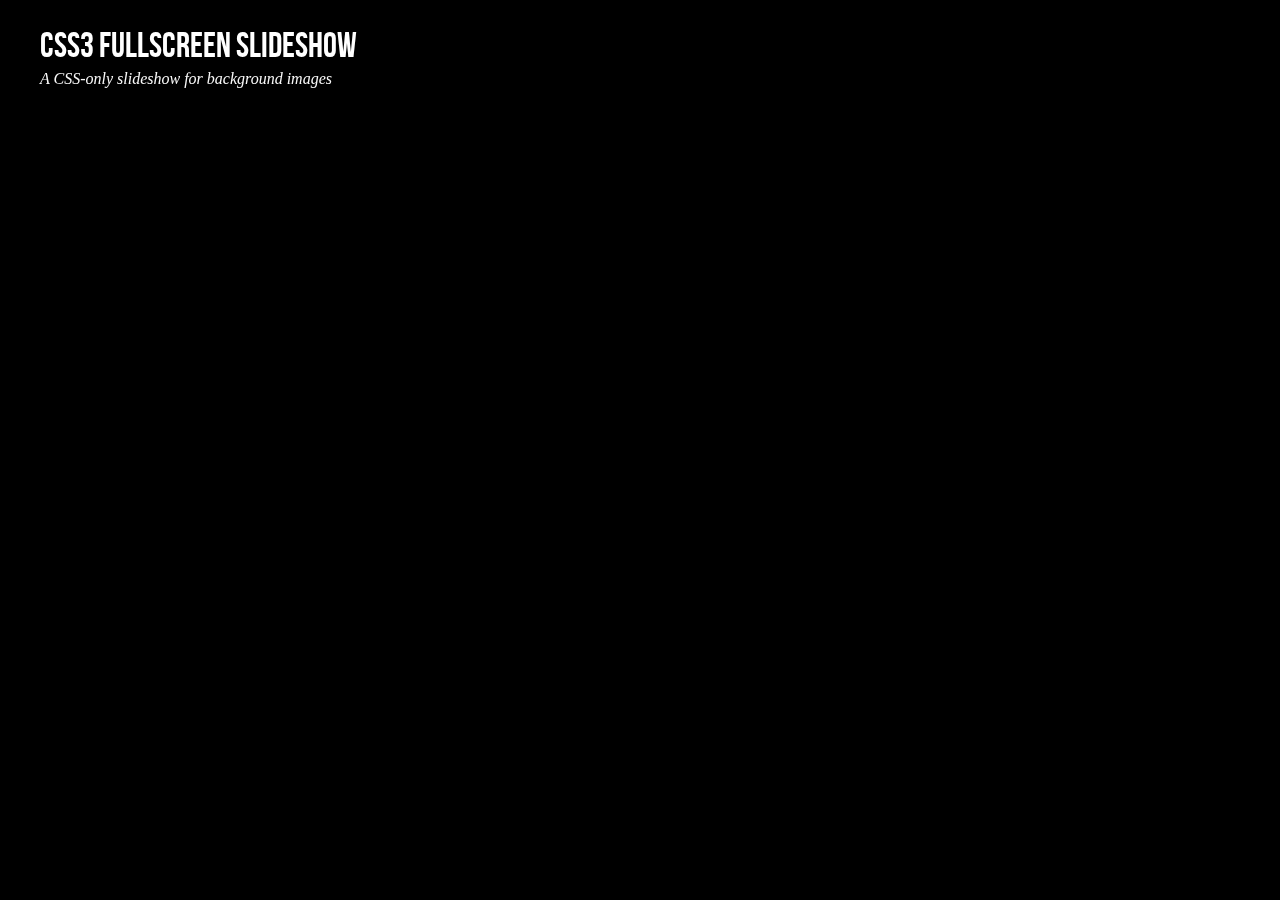
<file: docs/basic/index.html>
<!DOCTYPE html>
<!--[if lt IE 7 ]> <html class="ie ie6 no-js" lang="en"> <![endif]-->
<!--[if IE 7 ]>    <html class="ie ie7 no-js" lang="en"> <![endif]-->
<!--[if IE 8 ]>    <html class="ie ie8 no-js" lang="en"> <![endif]-->
<!--[if IE 9 ]>    <html class="ie ie9 no-js" lang="en"> <![endif]-->
<!--[if gt IE 9]><!-->
<html class="no-js" lang="en">
<!--<![endif]-->

<head>
  <meta charset="UTF-8" />
  <meta http-equiv="X-UA-Compatible" content="IE=edge,chrome=1">
  <title>Fullscreen Background Image Slideshow with CSS3</title>
  <meta name="viewport" content="width=device-width, initial-scale=1.0">
  <meta name="description" content="Fullscreen Background Image Slideshow with CSS3 - A Css-only fullscreen background image slideshow" />
  <meta name="keywords" content="css3, css-only, fullscreen, background, slideshow, images, content" />
  <meta name="author" content="Codrops" />
  <link rel="shortcut icon" href="../favicon.ico">
  <link rel="stylesheet" type="text/css" href="css/demo.css" />
  <link rel="stylesheet" type="text/css" href="css/style1.css" />
  <script type="text/javascript" src="js/modernizr.custom.86080.js"></script>
</head>

<body id="page">
  <ul class="cb-slideshow">
    <li><span>Image 01</span>
      <div>
        <h3>re·lax·a·tion</h3>
        <h3>re·lax·a·tion</h3>
      </div>
    </li>
    <li><span>Image 02</span>
      <div>
        <h3>qui·e·tude</h3>
      </div>
    </li>
    <li><span>Image 03</span>
      <div>
        <h3>bal·ance</h3>
      </div>
    </li>
    <li><span>Image 04</span>
      <div>
        <h3>e·qua·nim·i·ty</h3>
      </div>
    </li>
    <li><span>Image 05</span>
      <div>
        <h3>com·po·sure</h3>
      </div>
    </li>
    <li><span>Image 06</span>
      <div>
        <h3>se·ren·i·ty</h3>
      </div>
    </li>
  </ul>
  <div class="container">
    <header>
      <h1>CSS3 <span>Fullscreen Slideshow</span></h1>
      <h2>A CSS-only slideshow for background images</h2>
    </header>
  </div>
</body>

</html>
</file>
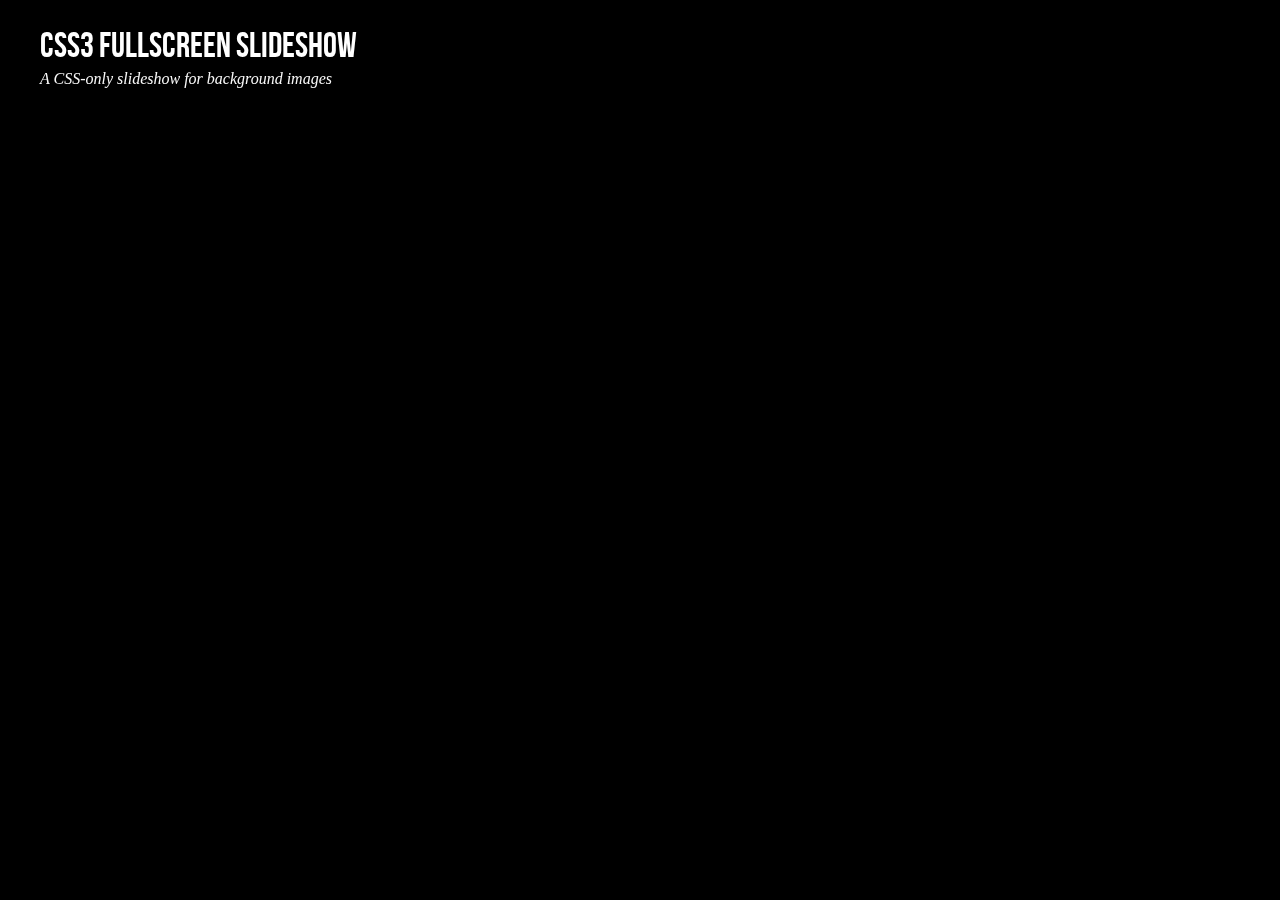
<file: docs/zip/index.html>
<!DOCTYPE html>
<!--[if lt IE 7 ]> <html class="ie ie6 no-js" lang="en"> <![endif]-->
<!--[if IE 7 ]>    <html class="ie ie7 no-js" lang="en"> <![endif]-->
<!--[if IE 8 ]>    <html class="ie ie8 no-js" lang="en"> <![endif]-->
<!--[if IE 9 ]>    <html class="ie ie9 no-js" lang="en"> <![endif]-->
<!--[if gt IE 9]><!-->
<html class="no-js" lang="en">
<!--<![endif]-->

<head>
  <meta charset="UTF-8" />
  <meta http-equiv="X-UA-Compatible" content="IE=edge,chrome=1">
  <title>Fullscreen Background Image Slideshow with CSS3</title>
  <meta name="viewport" content="width=device-width, initial-scale=1.0">
  <meta name="description" content="Fullscreen Background Image Slideshow with CSS3 - A Css-only fullscreen background image slideshow" />
  <meta name="keywords" content="css3, css-only, fullscreen, background, slideshow, images, content" />
  <meta name="author" content="Codrops" />
  <link rel="shortcut icon" href="../favicon.ico">
  <link rel="stylesheet" type="text/css" href="css/demo.css" />
  <link rel="stylesheet" type="text/css" href="css/style1.css" />
  <script type="text/javascript" src="js/modernizr.custom.86080.js"></script>
</head>

<body id="page">
  <ul class="cb-slideshow">
    <li><span>Image 01</span>
      <div>
        <h3>re·lax·a·tion</h3>
      </div>
    </li>
    <li><span>Image 02</span>
      <div>
        <h3>qui·e·tude</h3>
      </div>
    </li>
    <li><span>Image 03</span>
      <div>
        <h3>bal·ance</h3>
      </div>
    </li>
    <li><span>Image 04</span>
      <div>
        <h3>e·qua·nim·i·ty</h3>
      </div>
    </li>
    <li><span>Image 05</span>
      <div>
        <h3>com·po·sure</h3>
      </div>
    </li>
    <li><span>Image 06</span>
      <div>
        <h3>se·ren·i·ty</h3>
      </div>
    </li>
  </ul>
  <div class="container">
    <header>
      <h1>CSS3 <span>Fullscreen Slideshow</span></h1>
      <h2>A CSS-only slideshow for background images</h2>
    </header>
  </div>
</body>

</html>
</file>
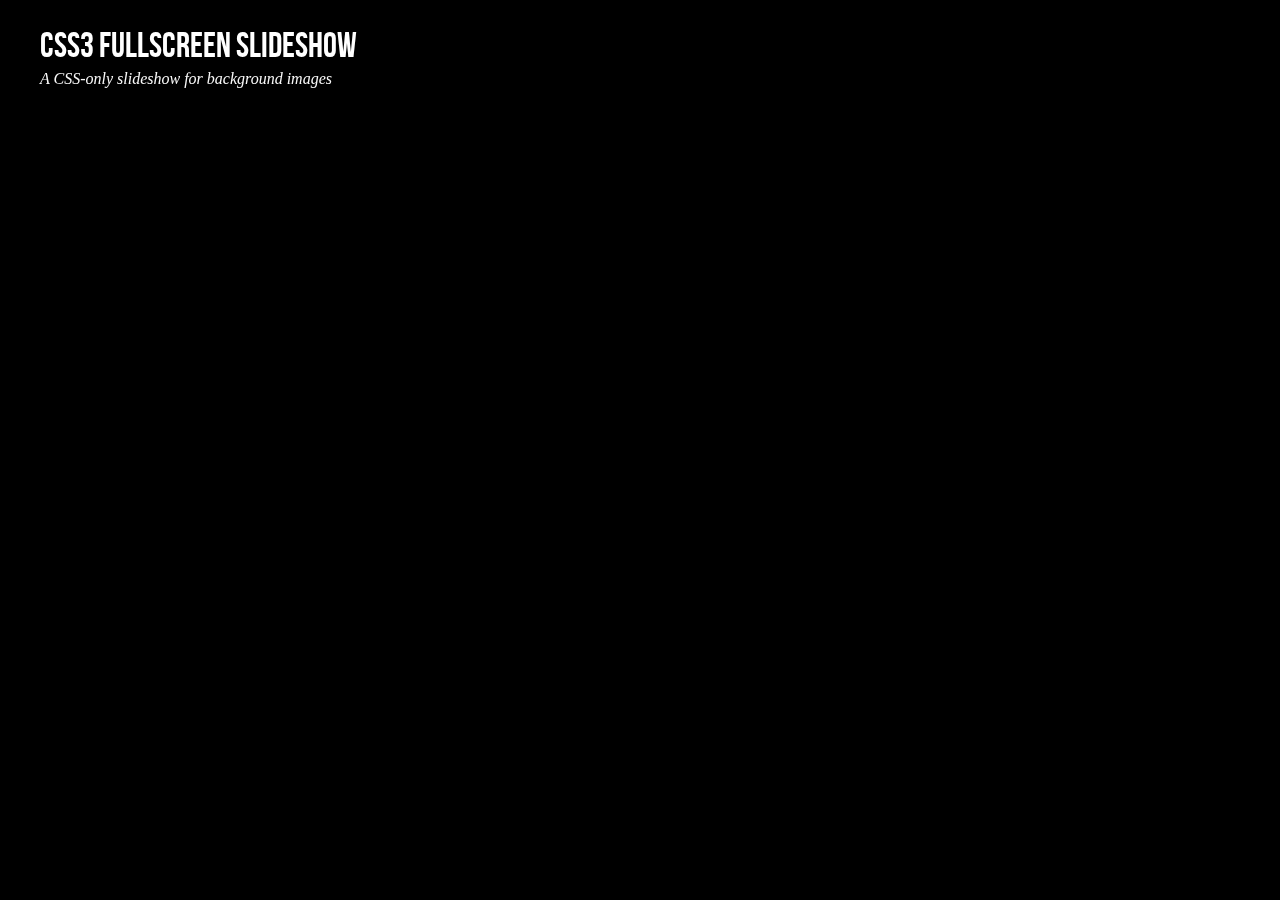
<file: docs/basic/index2.html>
<!DOCTYPE html>
<!--[if lt IE 7 ]> <html class="ie ie6 no-js" lang="en"> <![endif]-->
<!--[if IE 7 ]>    <html class="ie ie7 no-js" lang="en"> <![endif]-->
<!--[if IE 8 ]>    <html class="ie ie8 no-js" lang="en"> <![endif]-->
<!--[if IE 9 ]>    <html class="ie ie9 no-js" lang="en"> <![endif]-->
<!--[if gt IE 9]><!-->
<html class="no-js" lang="en">
<!--<![endif]-->

<head>
  <meta charset="UTF-8" />
  <meta http-equiv="X-UA-Compatible" content="IE=edge,chrome=1">
  <title>Fullscreen Background Image Slideshow with CSS3</title>
  <meta name="viewport" content="width=device-width, initial-scale=1.0">
  <meta name="description" content="Fullscreen Background Image Slideshow with CSS3 - A Css-only fullscreen background image slideshow" />
  <meta name="keywords" content="css3, css-only, fullscreen, background, slideshow, images, content" />
  <meta name="author" content="Codrops" />
  <link rel="shortcut icon" href="../favicon.ico">
  <link rel="stylesheet" type="text/css" href="css/demo.css" />
  <link rel="stylesheet" type="text/css" href="css/style2.css" />
  <script type="text/javascript" src="js/modernizr.custom.86080.js"></script>
</head>

<body id="page">
  <ul class="cb-slideshow">
    <li><span>Image 01</span>
      <div>
        <h3>se·ren·i·ty</h3>
      </div>
    </li>
    <li><span>Image 02</span>
      <div>
        <h3>com·po·sure</h3>
      </div>
    </li>
    <li><span>Image 03</span>
      <div>
        <h3>e·qua·nim·i·ty</h3>
      </div>
    </li>
    <li><span>Image 04</span>
      <div>
        <h3>bal·ance</h3>
      </div>
    </li>
    <li><span>Image 05</span>
      <div>
        <h3>qui·e·tude</h3>
      </div>
    </li>
    <li><span>Image 06</span>
      <div>
        <h3>re·lax·a·tion</h3>
      </div>
    </li>
  </ul>
  <div class="container">
    <header>
      <h1>CSS3 <span>Fullscreen Slideshow</span></h1>
      <h2>A CSS-only slideshow for background images</h2>
    </header>
  </div>
</body>

</html>
</file>
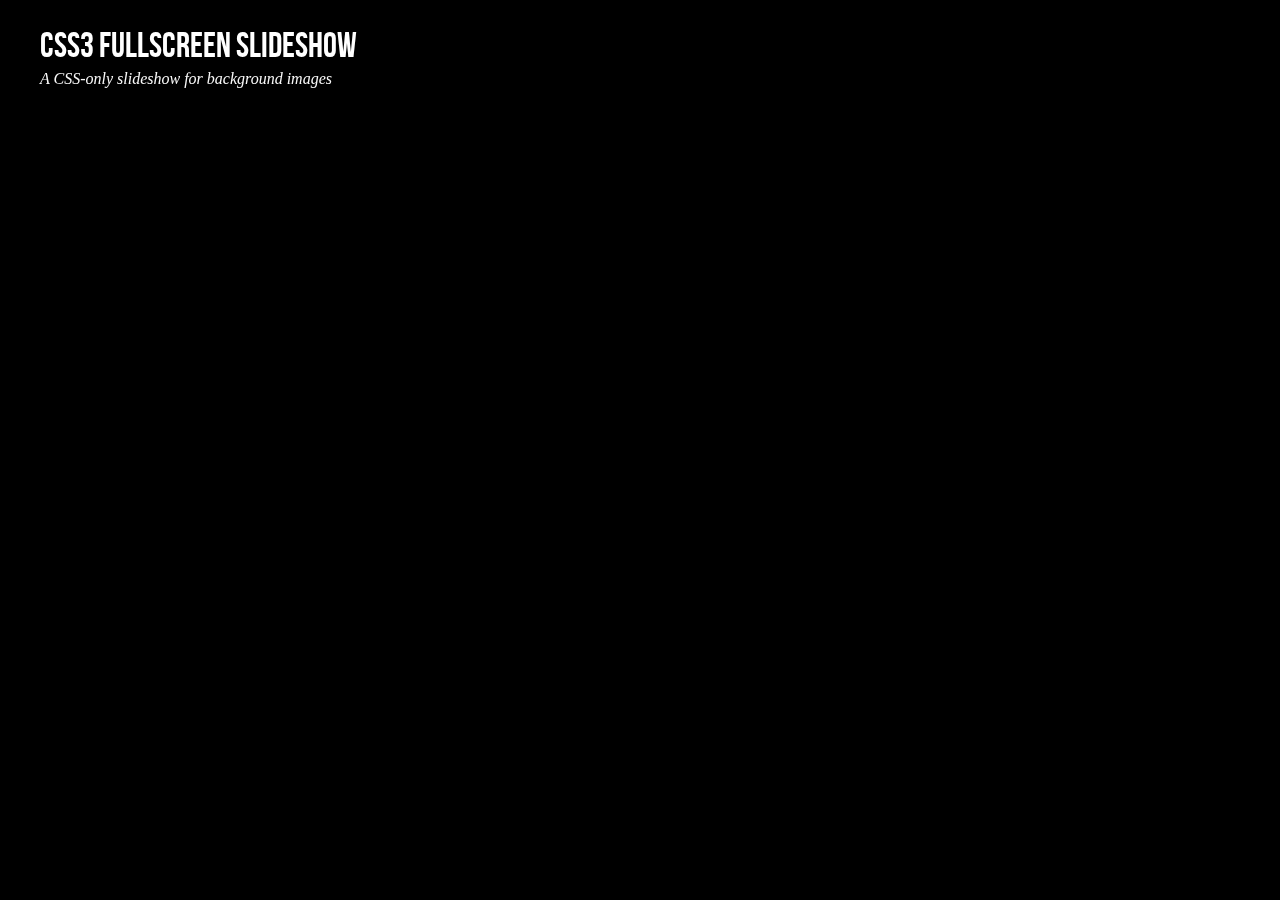
<file: docs/basic/index4.html>
<!DOCTYPE html>
<!--[if lt IE 7 ]> <html class="ie ie6 no-js" lang="en"> <![endif]-->
<!--[if IE 7 ]>    <html class="ie ie7 no-js" lang="en"> <![endif]-->
<!--[if IE 8 ]>    <html class="ie ie8 no-js" lang="en"> <![endif]-->
<!--[if IE 9 ]>    <html class="ie ie9 no-js" lang="en"> <![endif]-->
<!--[if gt IE 9]><!-->
<html class="no-js" lang="en">
<!--<![endif]-->

<head>
  <meta charset="UTF-8" />
  <meta http-equiv="X-UA-Compatible" content="IE=edge,chrome=1">
  <title>Fullscreen Background Image Slideshow with CSS3</title>
  <meta name="viewport" content="width=device-width, initial-scale=1.0">
  <meta name="description" content="Fullscreen Background Image Slideshow with CSS3 - A Css-only fullscreen background image slideshow" />
  <meta name="keywords" content="css3, css-only, fullscreen, background, slideshow, images, content" />
  <meta name="author" content="Codrops" />
  <link rel="shortcut icon" href="../favicon.ico">
  <link rel="stylesheet" type="text/css" href="css/demo.css" />
  <link rel="stylesheet" type="text/css" href="css/style4.css" />
  <script type="text/javascript" src="js/modernizr.custom.86080.js"></script>
</head>

<body id="page">
  <ul class="cb-slideshow">
    <li><span>Image 01</span>
      <div>
        <h3>se·ren·i·ty</h3>
      </div>
    </li>
    <li><span>Image 02</span>
      <div>
        <h3>com·po·sure</h3>
      </div>
    </li>
    <li><span>Image 03</span>
      <div>
        <h3>e·qua·nim·i·ty</h3>
      </div>
    </li>
    <li><span>Image 04</span>
      <div>
        <h3>bal·ance</h3>
      </div>
    </li>
    <li><span>Image 05</span>
      <div>
        <h3>qui·e·tude</h3>
      </div>
    </li>
    <li><span>Image 06</span>
      <div>
        <h3>re·lax·a·tion</h3>
      </div>
    </li>
  </ul>
  <div class="container">
    <header>
      <h1>CSS3 <span>Fullscreen Slideshow</span></h1>
      <h2>A CSS-only slideshow for background images</h2>
    </header>
  </div>
</body>

</html>
</file>
<file: docs/basic/css/demo.css>
@font-face {
    font-family: 'BebasNeueRegular';
    src: url('fonts/BebasNeue-webfont.eot');
    src: url('fonts/BebasNeue-webfont.eot?#iefix') format('embedded-opentype'),
         url('fonts/BebasNeue-webfont.woff') format('woff'),
         url('fonts/BebasNeue-webfont.ttf') format('truetype'),
         url('fonts/BebasNeue-webfont.svg#BebasNeueRegular') format('svg');
    font-weight: normal;
    font-style: normal;
}
/* CSS reset */
body,div,dl,dt,dd,ul,ol,li,h1,h2,h3,h4,h5,h6,pre,form,fieldset,input,textarea,p,blockquote,th,td { 
	margin:0;
	padding:0;
}
html,body {
	margin:0;
	padding:0;
}
table {
	border-collapse:collapse;
	border-spacing:0;
}
fieldset,img { 
	border:0;
}
input{
	border:1px solid #b0b0b0;
	padding:3px 5px 4px;
	color:#979797;
	width:190px;
}
address,caption,cite,code,dfn,th,var {
	font-style:normal;
	font-weight:normal;
}
ol,ul {
	list-style:none;
}
caption,th {
	text-align:left;
}
h1,h2,h3,h4,h5,h6 {
	font-size:100%;
	font-weight:normal;
}
q:before,q:after {
	content:'';
}
abbr,acronym { border:0;
}
/* General Demo Style */
body{
	font-family: Constantia, Palatino, "Palatino Linotype", "Palatino LT STD", Georgia, serif;
	background: #000;
	font-weight: 400;
	font-size: 15px;
	color: #aa3e03;
	overflow-y: scroll;
	overflow-x: hidden;
}
.ie7 body{
	overflow:hidden;
}
a{
	color: #333;
	text-decoration: none;
}
.container{
	position: relative;
	text-align: center;
}
.clr{
	clear: both;
}
.container > header{
	padding: 30px 30px 10px 20px;
	margin: 0px 20px 10px 20px;
	position: relative;
	display: block;
	text-shadow: 1px 1px 1px rgba(0,0,0,0.2);
    text-align: left;
}
.container > header h1{
	font-family: 'BebasNeueRegular', 'Arial Narrow', Arial, sans-serif;
	font-size: 35px;
	line-height: 35px;
	position: relative;
	font-weight: 400;
	color: #fff;
	text-shadow: 1px 1px 1px rgba(0,0,0,0.3);
    padding: 0px 0px 5px 0px;
}
.container > header h1 span{

}
.container > header h2, p.info{
	font-size: 16px;
	font-style: italic;
	color: #f8f8f8;
	text-shadow: 1px 1px 1px rgba(0,0,0,0.6);
}
/* Header Style */
.codrops-top{
	font-family: Arial, sans-serif;
	line-height: 24px;
	font-size: 11px;
	width: 100%;
	background: #000;
	opacity: 0.9;
	text-transform: uppercase;
	z-index: 9999;
	position: relative;
	-moz-box-shadow: 1px 0px 2px #000;
	-webkit-box-shadow: 1px 0px 2px #000;
	box-shadow: 1px 0px 2px #000;
}
.codrops-top a{
	padding: 0px 10px;
	letter-spacing: 1px;
	color: #ddd;
	display: block;
	float: left;
}
.codrops-top a:hover{
	color: #fff;
}
.codrops-top span.right{
	float: right;
}
.codrops-top span.right a{
	float: none;
	display: inline;
}

p.codrops-demos{
	display: block;
	padding: 15px 0px;
}
p.codrops-demos a,
p.codrops-demos a.current-demo,
p.codrops-demos a.current-demo:hover{
    display: inline-block;
	border: 1px solid #6d0019;
	padding: 4px 10px 3px;
	font-size: 13px;
	line-height: 18px;
	margin: 2px 3px;
	font-weight: 800;
	-webkit-box-shadow: 0px 1px 1px rgba(0,0,0,0.1);
	-moz-box-shadow:0px 1px 1px rgba(0,0,0,0.1);
	box-shadow: 0px 1px 1px rgba(0,0,0,0.1);
	color:#fff;
	-webkit-border-radius: 5px;
	-moz-border-radius: 5px;
	border-radius: 5px;
	background: #a90329;
	background: -moz-linear-gradient(top, #a90329 0%, #8f0222 44%, #6d0019 100%);
	background: -webkit-gradient(linear, left top, left bottom, color-stop(0%,#a90329), color-stop(44%,#8f0222), color-stop(100%,#6d0019));
	background: -webkit-linear-gradient(top, #a90329 0%,#8f0222 44%,#6d0019 100%);
	background: -o-linear-gradient(top, #a90329 0%,#8f0222 44%,#6d0019 100%);
	background: -ms-linear-gradient(top, #a90329 0%,#8f0222 44%,#6d0019 100%);
	background: linear-gradient(top, #a90329 0%,#8f0222 44%,#6d0019 100%);
}
p.codrops-demos a:hover{
	background: #6d0019;
}
p.codrops-demos a:active{
	background: #6d0019;
	background: -moz-linear-gradient(top, #6d0019 0%, #8f0222 56%, #a90329 100%);
	background: -webkit-gradient(linear, left top, left bottom, color-stop(0%,#6d0019), color-stop(56%,#8f0222), color-stop(100%,#a90329));
	background: -webkit-linear-gradient(top, #6d0019 0%,#8f0222 56%,#a90329 100%);
	background: -o-linear-gradient(top, #6d0019 0%,#8f0222 56%,#a90329 100%);
	background: -ms-linear-gradient(top, #6d0019 0%,#8f0222 56%,#a90329 100%);
	background: linear-gradient(top, #6d0019 0%,#8f0222 56%,#a90329 100%);
	-webkit-box-shadow: 0px 1px 1px rgba(255,255,255,0.9);
	-moz-box-shadow:0px 1px 1px rgba(255,255,255,0.9);
	box-shadow: 0px 1px 1px rgba(255,255,255,0.9);
}
p.codrops-demos a.current-demo,
p.codrops-demos a.current-demo:hover{
	color: #A5727D;
	background: #6d0019;
}
/* Media Queries */
@media screen and (max-width: 767px) {
	.container > header{
		text-align: center;
	}
	p.codrops-demos {
		position: relative;
		top: auto;
		left: auto;
	}
}
</file>
<file: docs/basic/css/style1.css>
.cb-slideshow,
.cb-slideshow:after { 
    position: fixed;
    width: 100%;
    height: 100%;
    top: 0px;
    left: 0px;
    z-index: 0; 
}
.cb-slideshow:after { 
    content: '';
    background: transparent url(../images/pattern.png) repeat top left; 
}
.cb-slideshow li span { 
    width: 100%;
    height: 100%;
    position: absolute;
    top: 0px;
    left: 0px;
    color: transparent;
    background-size: cover;
    background-position: 50% 50%;
    background-repeat: none;
    opacity: 0;
    z-index: 0;
	-webkit-backface-visibility: hidden;
    -webkit-animation: imageAnimation 36s linear infinite 0s;
    -moz-animation: imageAnimation 36s linear infinite 0s;
    -o-animation: imageAnimation 36s linear infinite 0s;
    -ms-animation: imageAnimation 36s linear infinite 0s;
    animation: imageAnimation 36s linear infinite 0s; 
}
.cb-slideshow li div { 
    z-index: 1000;
    position: absolute;
    bottom: 30px;
    left: 0px;
    width: 100%;
    text-align: center;
    opacity: 0;
    color: #fff;
    -webkit-animation: titleAnimation 36s linear infinite 0s;
    -moz-animation: titleAnimation 36s linear infinite 0s;
    -o-animation: titleAnimation 36s linear infinite 0s;
    -ms-animation: titleAnimation 36s linear infinite 0s;
    animation: titleAnimation 36s linear infinite 0s; 
}
.cb-slideshow li div h3 { 
    font-family: 'BebasNeueRegular', 'Arial Narrow', Arial, sans-serif;
    font-size: 240px;
    padding: 0;
    line-height: 200px; 
}
.cb-slideshow li:nth-child(1) span { 
    background-image: url(../images/1.jpg) 
}
.cb-slideshow li:nth-child(2) span { 
    background-image: url(../images/2.jpg);
    -webkit-animation-delay: 6s;
    -moz-animation-delay: 6s;
    -o-animation-delay: 6s;
    -ms-animation-delay: 6s;
    animation-delay: 6s; 
}
.cb-slideshow li:nth-child(3) span { 
    background-image: url(../images/3.jpg);
    -webkit-animation-delay: 12s;
    -moz-animation-delay: 12s;
    -o-animation-delay: 12s;
    -ms-animation-delay: 12s;
    animation-delay: 12s; 
}
.cb-slideshow li:nth-child(4) span { 
    background-image: url(../images/4.jpg);
    -webkit-animation-delay: 18s;
    -moz-animation-delay: 18s;
    -o-animation-delay: 18s;
    -ms-animation-delay: 18s;
    animation-delay: 18s; 
}
.cb-slideshow li:nth-child(5) span { 
    background-image: url(../images/5.jpg);
    -webkit-animation-delay: 24s;
    -moz-animation-delay: 24s;
    -o-animation-delay: 24s;
    -ms-animation-delay: 24s;
    animation-delay: 24s; 
}
.cb-slideshow li:nth-child(6) span { 
    background-image: url(../images/6.jpg);
    -webkit-animation-delay: 30s;
    -moz-animation-delay: 30s;
    -o-animation-delay: 30s;
    -ms-animation-delay: 30s;
    animation-delay: 30s; 
}
.cb-slideshow li:nth-child(2) div { 
    -webkit-animation-delay: 6s;
    -moz-animation-delay: 6s;
    -o-animation-delay: 6s;
    -ms-animation-delay: 6s;
    animation-delay: 6s; 
}
.cb-slideshow li:nth-child(3) div { 
    -webkit-animation-delay: 12s;
    -moz-animation-delay: 12s;
    -o-animation-delay: 12s;
    -ms-animation-delay: 12s;
    animation-delay: 12s; 
}
.cb-slideshow li:nth-child(4) div { 
    -webkit-animation-delay: 18s;
    -moz-animation-delay: 18s;
    -o-animation-delay: 18s;
    -ms-animation-delay: 18s;
    animation-delay: 18s; 
}
.cb-slideshow li:nth-child(5) div { 
    -webkit-animation-delay: 24s;
    -moz-animation-delay: 24s;
    -o-animation-delay: 24s;
    -ms-animation-delay: 24s;
    animation-delay: 24s; 
}
.cb-slideshow li:nth-child(6) div { 
    -webkit-animation-delay: 30s;
    -moz-animation-delay: 30s;
    -o-animation-delay: 30s;
    -ms-animation-delay: 30s;
    animation-delay: 30s; 
}
/* Animation for the slideshow images */
@-webkit-keyframes imageAnimation { 
    0% { opacity: 0;
    -webkit-animation-timing-function: ease-in; }
    8% { opacity: 1;
         -webkit-animation-timing-function: ease-out; }
    17% { opacity: 1 }
    25% { opacity: 0 }
    100% { opacity: 0 }
}
@-moz-keyframes imageAnimation { 
    0% { opacity: 0;
    -moz-animation-timing-function: ease-in; }
    8% { opacity: 1;
         -moz-animation-timing-function: ease-out; }
    17% { opacity: 1 }
    25% { opacity: 0 }
    100% { opacity: 0 }
}
@-o-keyframes imageAnimation { 
    0% { opacity: 0;
    -o-animation-timing-function: ease-in; }
    8% { opacity: 1;
         -o-animation-timing-function: ease-out; }
    17% { opacity: 1 }
    25% { opacity: 0 }
    100% { opacity: 0 }
}
@-ms-keyframes imageAnimation { 
    0% { opacity: 0;
    -ms-animation-timing-function: ease-in; }
    8% { opacity: 1;
         -ms-animation-timing-function: ease-out; }
    17% { opacity: 1 }
    25% { opacity: 0 }
    100% { opacity: 0 }
}
@keyframes imageAnimation { 
    0% { opacity: 0;
    animation-timing-function: ease-in; }
    8% { opacity: 1;
         animation-timing-function: ease-out; }
    17% { opacity: 1 }
    25% { opacity: 0 }
    100% { opacity: 0 }
}
/* Animation for the title */
@-webkit-keyframes titleAnimation { 
    0% { opacity: 0 }
    8% { opacity: 1 }
    17% { opacity: 1 }
    19% { opacity: 0 }
    100% { opacity: 0 }
}
@-moz-keyframes titleAnimation { 
    0% { opacity: 0 }
    8% { opacity: 1 }
    17% { opacity: 1 }
    19% { opacity: 0 }
    100% { opacity: 0 }
}
@-o-keyframes titleAnimation { 
    0% { opacity: 0 }
    8% { opacity: 1 }
    17% { opacity: 1 }
    19% { opacity: 0 }
    100% { opacity: 0 }
}
@-ms-keyframes titleAnimation { 
    0% { opacity: 0 }
    8% { opacity: 1 }
    17% { opacity: 1 }
    19% { opacity: 0 }
    100% { opacity: 0 }
}
@keyframes titleAnimation { 
    0% { opacity: 0 }
    8% { opacity: 1 }
    17% { opacity: 1 }
    19% { opacity: 0 }
    100% { opacity: 0 }
}
/* Show at least something when animations not supported */
.no-cssanimations .cb-slideshow li span{
	opacity: 1;
}

@media screen and (max-width: 1140px) { 
    .cb-slideshow li div h3 { font-size: 140px }
}
@media screen and (max-width: 600px) { 
    .cb-slideshow li div h3 { font-size: 80px }
}
</file>
<file: docs/zip/css/demo.css>
@font-face {
    font-family: 'BebasNeueRegular';
    src: url('fonts/BebasNeue-webfont.eot');
    src: url('fonts/BebasNeue-webfont.eot?#iefix') format('embedded-opentype'),
         url('fonts/BebasNeue-webfont.woff') format('woff'),
         url('fonts/BebasNeue-webfont.ttf') format('truetype'),
         url('fonts/BebasNeue-webfont.svg#BebasNeueRegular') format('svg');
    font-weight: normal;
    font-style: normal;
}
/* CSS reset */
body,div,dl,dt,dd,ul,ol,li,h1,h2,h3,h4,h5,h6,pre,form,fieldset,input,textarea,p,blockquote,th,td { 
	margin:0;
	padding:0;
}
html,body {
	margin:0;
	padding:0;
}
table {
	border-collapse:collapse;
	border-spacing:0;
}
fieldset,img { 
	border:0;
}
input{
	border:1px solid #b0b0b0;
	padding:3px 5px 4px;
	color:#979797;
	width:190px;
}
address,caption,cite,code,dfn,th,var {
	font-style:normal;
	font-weight:normal;
}
ol,ul {
	list-style:none;
}
caption,th {
	text-align:left;
}
h1,h2,h3,h4,h5,h6 {
	font-size:100%;
	font-weight:normal;
}
q:before,q:after {
	content:'';
}
abbr,acronym { border:0;
}
/* General Demo Style */
body{
	font-family: Constantia, Palatino, "Palatino Linotype", "Palatino LT STD", Georgia, serif;
	background: #000;
	font-weight: 400;
	font-size: 15px;
	color: #aa3e03;
	overflow-y: scroll;
	overflow-x: hidden;
}
.ie7 body{
	overflow:hidden;
}
a{
	color: #333;
	text-decoration: none;
}
.container{
	position: relative;
	text-align: center;
}
.clr{
	clear: both;
}
.container > header{
	padding: 30px 30px 10px 20px;
	margin: 0px 20px 10px 20px;
	position: relative;
	display: block;
	text-shadow: 1px 1px 1px rgba(0,0,0,0.2);
    text-align: left;
}
.container > header h1{
	font-family: 'BebasNeueRegular', 'Arial Narrow', Arial, sans-serif;
	font-size: 35px;
	line-height: 35px;
	position: relative;
	font-weight: 400;
	color: #fff;
	text-shadow: 1px 1px 1px rgba(0,0,0,0.3);
    padding: 0px 0px 5px 0px;
}
.container > header h1 span{

}
.container > header h2, p.info{
	font-size: 16px;
	font-style: italic;
	color: #f8f8f8;
	text-shadow: 1px 1px 1px rgba(0,0,0,0.6);
}
/* Header Style */
.codrops-top{
	font-family: Arial, sans-serif;
	line-height: 24px;
	font-size: 11px;
	width: 100%;
	background: #000;
	opacity: 0.9;
	text-transform: uppercase;
	z-index: 9999;
	position: relative;
	-moz-box-shadow: 1px 0px 2px #000;
	-webkit-box-shadow: 1px 0px 2px #000;
	box-shadow: 1px 0px 2px #000;
}
.codrops-top a{
	padding: 0px 10px;
	letter-spacing: 1px;
	color: #ddd;
	display: block;
	float: left;
}
.codrops-top a:hover{
	color: #fff;
}
.codrops-top span.right{
	float: right;
}
.codrops-top span.right a{
	float: none;
	display: inline;
}

p.codrops-demos{
	display: block;
	padding: 15px 0px;
}
p.codrops-demos a,
p.codrops-demos a.current-demo,
p.codrops-demos a.current-demo:hover{
    display: inline-block;
	border: 1px solid #6d0019;
	padding: 4px 10px 3px;
	font-size: 13px;
	line-height: 18px;
	margin: 2px 3px;
	font-weight: 800;
	-webkit-box-shadow: 0px 1px 1px rgba(0,0,0,0.1);
	-moz-box-shadow:0px 1px 1px rgba(0,0,0,0.1);
	box-shadow: 0px 1px 1px rgba(0,0,0,0.1);
	color:#fff;
	-webkit-border-radius: 5px;
	-moz-border-radius: 5px;
	border-radius: 5px;
	background: #a90329;
	background: -moz-linear-gradient(top, #a90329 0%, #8f0222 44%, #6d0019 100%);
	background: -webkit-gradient(linear, left top, left bottom, color-stop(0%,#a90329), color-stop(44%,#8f0222), color-stop(100%,#6d0019));
	background: -webkit-linear-gradient(top, #a90329 0%,#8f0222 44%,#6d0019 100%);
	background: -o-linear-gradient(top, #a90329 0%,#8f0222 44%,#6d0019 100%);
	background: -ms-linear-gradient(top, #a90329 0%,#8f0222 44%,#6d0019 100%);
	background: linear-gradient(top, #a90329 0%,#8f0222 44%,#6d0019 100%);
}
p.codrops-demos a:hover{
	background: #6d0019;
}
p.codrops-demos a:active{
	background: #6d0019;
	background: -moz-linear-gradient(top, #6d0019 0%, #8f0222 56%, #a90329 100%);
	background: -webkit-gradient(linear, left top, left bottom, color-stop(0%,#6d0019), color-stop(56%,#8f0222), color-stop(100%,#a90329));
	background: -webkit-linear-gradient(top, #6d0019 0%,#8f0222 56%,#a90329 100%);
	background: -o-linear-gradient(top, #6d0019 0%,#8f0222 56%,#a90329 100%);
	background: -ms-linear-gradient(top, #6d0019 0%,#8f0222 56%,#a90329 100%);
	background: linear-gradient(top, #6d0019 0%,#8f0222 56%,#a90329 100%);
	-webkit-box-shadow: 0px 1px 1px rgba(255,255,255,0.9);
	-moz-box-shadow:0px 1px 1px rgba(255,255,255,0.9);
	box-shadow: 0px 1px 1px rgba(255,255,255,0.9);
}
p.codrops-demos a.current-demo,
p.codrops-demos a.current-demo:hover{
	color: #A5727D;
	background: #6d0019;
}
/* Media Queries */
@media screen and (max-width: 767px) {
	.container > header{
		text-align: center;
	}
	p.codrops-demos {
		position: relative;
		top: auto;
		left: auto;
	}
}
</file>
<file: docs/zip/css/style1.css>
.cb-slideshow,
.cb-slideshow:after { 
    position: fixed;
    width: 100%;
    height: 100%;
    top: 0px;
    left: 0px;
    z-index: 0; 
}
.cb-slideshow:after { 
    content: '';
    background: transparent url(../images/pattern.png) repeat top left; 
}
.cb-slideshow li span { 
    width: 100%;
    height: 100%;
    position: absolute;
    top: 0px;
    left: 0px;
    color: transparent;
    background-size: cover;
    background-position: 50% 50%;
    background-repeat: none;
    opacity: 0;
    z-index: 0;
	-webkit-backface-visibility: hidden;
    -webkit-animation: imageAnimation 36s linear infinite 0s;
    -moz-animation: imageAnimation 36s linear infinite 0s;
    -o-animation: imageAnimation 36s linear infinite 0s;
    -ms-animation: imageAnimation 36s linear infinite 0s;
    animation: imageAnimation 36s linear infinite 0s; 
}
.cb-slideshow li div { 
    z-index: 1000;
    position: absolute;
    bottom: 30px;
    left: 0px;
    width: 100%;
    text-align: center;
    opacity: 0;
    color: #fff;
    -webkit-animation: titleAnimation 36s linear infinite 0s;
    -moz-animation: titleAnimation 36s linear infinite 0s;
    -o-animation: titleAnimation 36s linear infinite 0s;
    -ms-animation: titleAnimation 36s linear infinite 0s;
    animation: titleAnimation 36s linear infinite 0s; 
}
.cb-slideshow li div h3 { 
    font-family: 'BebasNeueRegular', 'Arial Narrow', Arial, sans-serif;
    font-size: 240px;
    padding: 0;
    line-height: 200px; 
}
.cb-slideshow li:nth-child(1) span { 
    background-image: url(../images/1.jpg) 
}
.cb-slideshow li:nth-child(2) span { 
    background-image: url(../images/2.jpg);
    -webkit-animation-delay: 6s;
    -moz-animation-delay: 6s;
    -o-animation-delay: 6s;
    -ms-animation-delay: 6s;
    animation-delay: 6s; 
}
.cb-slideshow li:nth-child(3) span { 
    background-image: url(../images/3.jpg);
    -webkit-animation-delay: 12s;
    -moz-animation-delay: 12s;
    -o-animation-delay: 12s;
    -ms-animation-delay: 12s;
    animation-delay: 12s; 
}
.cb-slideshow li:nth-child(4) span { 
    background-image: url(../images/4.jpg);
    -webkit-animation-delay: 18s;
    -moz-animation-delay: 18s;
    -o-animation-delay: 18s;
    -ms-animation-delay: 18s;
    animation-delay: 18s; 
}
.cb-slideshow li:nth-child(5) span { 
    background-image: url(../images/5.jpg);
    -webkit-animation-delay: 24s;
    -moz-animation-delay: 24s;
    -o-animation-delay: 24s;
    -ms-animation-delay: 24s;
    animation-delay: 24s; 
}
.cb-slideshow li:nth-child(6) span { 
    background-image: url(../images/6.jpg);
    -webkit-animation-delay: 30s;
    -moz-animation-delay: 30s;
    -o-animation-delay: 30s;
    -ms-animation-delay: 30s;
    animation-delay: 30s; 
}
.cb-slideshow li:nth-child(2) div { 
    -webkit-animation-delay: 6s;
    -moz-animation-delay: 6s;
    -o-animation-delay: 6s;
    -ms-animation-delay: 6s;
    animation-delay: 6s; 
}
.cb-slideshow li:nth-child(3) div { 
    -webkit-animation-delay: 12s;
    -moz-animation-delay: 12s;
    -o-animation-delay: 12s;
    -ms-animation-delay: 12s;
    animation-delay: 12s; 
}
.cb-slideshow li:nth-child(4) div { 
    -webkit-animation-delay: 18s;
    -moz-animation-delay: 18s;
    -o-animation-delay: 18s;
    -ms-animation-delay: 18s;
    animation-delay: 18s; 
}
.cb-slideshow li:nth-child(5) div { 
    -webkit-animation-delay: 24s;
    -moz-animation-delay: 24s;
    -o-animation-delay: 24s;
    -ms-animation-delay: 24s;
    animation-delay: 24s; 
}
.cb-slideshow li:nth-child(6) div { 
    -webkit-animation-delay: 30s;
    -moz-animation-delay: 30s;
    -o-animation-delay: 30s;
    -ms-animation-delay: 30s;
    animation-delay: 30s; 
}
/* Animation for the slideshow images */
@-webkit-keyframes imageAnimation { 
    0% { opacity: 0;
    -webkit-animation-timing-function: ease-in; }
    8% { opacity: 1;
         -webkit-animation-timing-function: ease-out; }
    17% { opacity: 1 }
    25% { opacity: 0 }
    100% { opacity: 0 }
}
@-moz-keyframes imageAnimation { 
    0% { opacity: 0;
    -moz-animation-timing-function: ease-in; }
    8% { opacity: 1;
         -moz-animation-timing-function: ease-out; }
    17% { opacity: 1 }
    25% { opacity: 0 }
    100% { opacity: 0 }
}
@-o-keyframes imageAnimation { 
    0% { opacity: 0;
    -o-animation-timing-function: ease-in; }
    8% { opacity: 1;
         -o-animation-timing-function: ease-out; }
    17% { opacity: 1 }
    25% { opacity: 0 }
    100% { opacity: 0 }
}
@-ms-keyframes imageAnimation { 
    0% { opacity: 0;
    -ms-animation-timing-function: ease-in; }
    8% { opacity: 1;
         -ms-animation-timing-function: ease-out; }
    17% { opacity: 1 }
    25% { opacity: 0 }
    100% { opacity: 0 }
}
@keyframes imageAnimation { 
    0% { opacity: 0;
    animation-timing-function: ease-in; }
    8% { opacity: 1;
         animation-timing-function: ease-out; }
    17% { opacity: 1 }
    25% { opacity: 0 }
    100% { opacity: 0 }
}
/* Animation for the title */
@-webkit-keyframes titleAnimation { 
    0% { opacity: 0 }
    8% { opacity: 1 }
    17% { opacity: 1 }
    19% { opacity: 0 }
    100% { opacity: 0 }
}
@-moz-keyframes titleAnimation { 
    0% { opacity: 0 }
    8% { opacity: 1 }
    17% { opacity: 1 }
    19% { opacity: 0 }
    100% { opacity: 0 }
}
@-o-keyframes titleAnimation { 
    0% { opacity: 0 }
    8% { opacity: 1 }
    17% { opacity: 1 }
    19% { opacity: 0 }
    100% { opacity: 0 }
}
@-ms-keyframes titleAnimation { 
    0% { opacity: 0 }
    8% { opacity: 1 }
    17% { opacity: 1 }
    19% { opacity: 0 }
    100% { opacity: 0 }
}
@keyframes titleAnimation { 
    0% { opacity: 0 }
    8% { opacity: 1 }
    17% { opacity: 1 }
    19% { opacity: 0 }
    100% { opacity: 0 }
}
/* Show at least something when animations not supported */
.no-cssanimations .cb-slideshow li span{
	opacity: 1;
}

@media screen and (max-width: 1140px) { 
    .cb-slideshow li div h3 { font-size: 140px }
}
@media screen and (max-width: 600px) { 
    .cb-slideshow li div h3 { font-size: 80px }
}
</file>
<file: docs/basic/css/style2.css>
.cb-slideshow,
.cb-slideshow:after {
    position: fixed;
    width: 100%;
    height: 100%;
    top: 0px;
    left: 0px;
    z-index: 0;
}
.cb-slideshow:after {
    content: '';
    background: transparent url(../images/pattern.png) repeat top left;
}
.cb-slideshow li span {
    width: 100%;
    height: 100%;
    position: absolute;
    top: 0px;
    left: 0px;
    color: transparent;
    background-size: cover;
    background-position: 50% 50%;
    background-repeat: none;
    opacity: 0;
    z-index: 0;
	-webkit-backface-visibility: hidden;
    -webkit-animation: imageAnimation 36s linear infinite 0s;
    -moz-animation: imageAnimation 36s linear infinite 0s;
    -o-animation: imageAnimation 36s linear infinite 0s;
    -ms-animation: imageAnimation 36s linear infinite 0s;
    animation: imageAnimation 36s linear infinite 0s;
}
.cb-slideshow li div {
    z-index: 1000;
    position: absolute;
    bottom: 10px;
    left: 0px;
    width: 100%;
    text-align: right;
    opacity: 0;
    -webkit-animation: titleAnimation 36s linear infinite 0s;
    -moz-animation: titleAnimation 36s linear infinite 0s;
    -o-animation: titleAnimation 36s linear infinite 0s;
    -ms-animation: titleAnimation 36s linear infinite 0s;
    animation: titleAnimation 36s linear infinite 0s;
}
.cb-slideshow li div h3 {
    font-family: 'BebasNeueRegular', 'Arial Narrow', Arial, sans-serif;
    font-size: 160px;
    padding: 0 30px;
    line-height: 120px;
    color: rgba(169,3,41, 0.8);
}
.cb-slideshow li:nth-child(1) span { background-image: url(../images/6.jpg) }
.cb-slideshow li:nth-child(2) span {
    background-image: url(../images/5.jpg);
    -webkit-animation-delay: 6s;
    -moz-animation-delay: 6s;
    -o-animation-delay: 6s;
    -ms-animation-delay: 6s;
    animation-delay: 6s;
}
.cb-slideshow li:nth-child(3) span {
    background-image: url(../images/4.jpg);
    -webkit-animation-delay: 12s;
    -moz-animation-delay: 12s;
    -o-animation-delay: 12s;
    -ms-animation-delay: 12s;
    animation-delay: 12s;
}
.cb-slideshow li:nth-child(4) span {
    background-image: url(../images/3.jpg);
    -webkit-animation-delay: 18s;
    -moz-animation-delay: 18s;
    -o-animation-delay: 18s;
    -ms-animation-delay: 18s;
    animation-delay: 18s;
}
.cb-slideshow li:nth-child(5) span {
    background-image: url(../images/2.jpg);
    -webkit-animation-delay: 24s;
    -moz-animation-delay: 24s;
    -o-animation-delay: 24s;
    -ms-animation-delay: 24s;
    animation-delay: 24s;
}
.cb-slideshow li:nth-child(6) span {
    background-image: url(../images/1.jpg);
    -webkit-animation-delay: 30s;
    -moz-animation-delay: 30s;
    -o-animation-delay: 30s;
    -ms-animation-delay: 30s;
    animation-delay: 30s;
}
.cb-slideshow li:nth-child(2) div {
    -webkit-animation-delay: 6s;
    -moz-animation-delay: 6s;
    -o-animation-delay: 6s;
    -ms-animation-delay: 6s;
    animation-delay: 6s;
}
.cb-slideshow li:nth-child(3) div {
    -webkit-animation-delay: 12s;
    -moz-animation-delay: 12s;
    -o-animation-delay: 12s;
    -ms-animation-delay: 12s;
    animation-delay: 12s;
}
.cb-slideshow li:nth-child(4) div {
    -webkit-animation-delay: 18s;
    -moz-animation-delay: 18s;
    -o-animation-delay: 18s;
    -ms-animation-delay: 18s;
    animation-delay: 18s;
}
.cb-slideshow li:nth-child(5) div {
    -webkit-animation-delay: 24s;
    -moz-animation-delay: 24s;
    -o-animation-delay: 24s;
    -ms-animation-delay: 24s;
    animation-delay: 24s;
}
.cb-slideshow li:nth-child(6) div {
    -webkit-animation-delay: 30s;
    -moz-animation-delay: 30s;
    -o-animation-delay: 30s;
    -ms-animation-delay: 30s;
    animation-delay: 30s;
}
@-webkit-keyframes imageAnimation { 
	0% {
	    opacity: 0;
	    -webkit-animation-timing-function: ease-in;
	}
	8% {
	    opacity: 1;
	    -webkit-transform: scale(1.05);
	    -webkit-animation-timing-function: ease-out;
	}
	17% {
	    opacity: 1;
	    -webkit-transform: scale(1.1) rotate(3deg);
	}
	25% {
	    opacity: 0;
	    -webkit-transform: scale(1.1) rotate(3deg);
	}
	100% { opacity: 0 }
}
@-moz-keyframes imageAnimation { 
	0% {
	    opacity: 0;
	    -moz-animation-timing-function: ease-in;
	}
	8% {
	    opacity: 1;
	    -moz-transform: scale(1.05);
	    -moz-animation-timing-function: ease-out;
	}
	17% {
	    opacity: 1;
	    -moz-transform: scale(1.1) rotate(3deg);
	}
	25% {
	    opacity: 0;
	    -moz-transform: scale(1.1) rotate(3deg);
	}
	100% { opacity: 0 }
}
@-o-keyframes imageAnimation { 
	0% {
	    opacity: 0;
	    -o-animation-timing-function: ease-in;
	}
	8% {
	    opacity: 1;
	    -o-transform: scale(1.05);
	    -o-animation-timing-function: ease-out;
	}
	17% {
	    opacity: 1;
	    -o-transform: scale(1.1) rotate(3deg);
	}
	25% {
	    opacity: 0;
	    -o-transform: scale(1.1) rotate(3deg);
	}
	100% { opacity: 0 }
}
@-ms-keyframes imageAnimation { 
	0% {
	    opacity: 0;
	    -ms-animation-timing-function: ease-in;
	}
	8% {
	    opacity: 1;
	    -ms-transform: scale(1.05);
	    -ms-animation-timing-function: ease-out;
	}
	17% {
	    opacity: 1;
	    -ms-transform: scale(1.1) rotate(3deg);
	}
	25% {
	    opacity: 0;
	    -ms-transform: scale(1.1) rotate(3deg);
	}
	100% { opacity: 0 }
}
@keyframes imageAnimation { 
	0% {
	    opacity: 0;
	    animation-timing-function: ease-in;
	}
	8% {
	    opacity: 1;
	    transform: scale(1.05);
	    animation-timing-function: ease-out;
	}
	17% {
	    opacity: 1;
	    transform: scale(1.1) rotate(3deg);
	}
	25% {
	    opacity: 0;
	    transform: scale(1.1) rotate(3deg);
	}
	100% { opacity: 0 }
}
@-webkit-keyframes titleAnimation { 
	0% {
	    opacity: 0;
	    -webkit-transform: translateX(200px);
	}
	8% {
	    opacity: 1;
	    -webkit-transform: translateX(0px);
	}
	17% {
	    opacity: 1;
	    -webkit-transform: translateX(0px);
	}
	19% {
	    opacity: 0;
	    -webkit-transform: translateX(-400px);
	}
	25% { opacity: 0 }
	100% { opacity: 0 }
}
@-moz-keyframes titleAnimation { 
	0% {
	    opacity: 0;
	    -moz-transform: translateX(200px);
	}
	8% {
	    opacity: 1;
	    -moz-transform: translateX(0px);
	}
	17% {
	    opacity: 1;
	    -moz-transform: translateX(0px);
	}
	19% {
	    opacity: 0;
	    -moz-transform: translateX(-400px);
	}
	25% { opacity: 0 }
	100% { opacity: 0 }
}
@-o-keyframes titleAnimation { 
	0% {
	    opacity: 0;
	    -o-transform: translateX(200px);
	}
	8% {
	    opacity: 1;
	    -o-transform: translateX(0px);
	}
	17% {
	    opacity: 1;
	    -o-transform: translateX(0px);
	}
	19% {
	    opacity: 0;
	    -o-transform: translateX(-400px);
	}
	25% { opacity: 0 }
	100% { opacity: 0 }
}
@-ms-keyframes titleAnimation { 
	0% {
	    opacity: 0;
	    -ms-transform: translateX(200px);
	}
	8% {
	    opacity: 1;
	    -ms-transform: translateX(0px);
	}
	17% {
	    opacity: 1;
	    -ms-transform: translateX(0px);
	}
	19% {
	    opacity: 0;
	    -ms-transform: translateX(-400px);
	}
	25% { opacity: 0 }
	100% { opacity: 0 }
}
@keyframes titleAnimation { 
	0% {
	    opacity: 0;
	    transform: translateX(200px);
	}
	8% {
	    opacity: 1;
	    transform: translateX(0px);
	}
	17% {
	    opacity: 1;
	    transform: translateX(0px);
	}
	19% {
	    opacity: 0;
	    transform: translateX(-400px);
	}
	25% { opacity: 0 }
	100% { opacity: 0 }
}
/* Show at least something when animations not supported */
.no-cssanimations .cb-slideshow li span{
	opacity: 1;
}
@media screen and (max-width: 1140px) { 
	.cb-slideshow li div h3 { font-size: 100px }
}
@media screen and (max-width: 600px) { 
	.cb-slideshow li div h3 { font-size: 50px }
}
</file>
<file: docs/basic/css/style4.css>
.cb-slideshow,
.cb-slideshow:after {
    position: fixed;
    width: 100%;
    height: 100%;
    top: 0px;
    left: 0px;
    z-index: 0;
}
.cb-slideshow:after {
    content: '';
    background: transparent url(../images/pattern.png) repeat top left;
}
.cb-slideshow li span {
    width: 100%;
    height: 100%;
    position: absolute;
    top: 0px;
    left: 0px;
    color: transparent;
    background-size: cover;
    background-position: 50% 50%;
    background-repeat: none;
    opacity: 0;
    z-index: 0;
	-webkit-backface-visibility: hidden;
    -webkit-animation: imageAnimation 36s linear infinite 0s;
    -moz-animation: imageAnimation 36s linear infinite 0s;
    -o-animation: imageAnimation 36s linear infinite 0s;
    -ms-animation: imageAnimation 36s linear infinite 0s;
    animation: imageAnimation 36s linear infinite 0s;
}
.cb-slideshow li div {
    z-index: 1000;
    position: absolute;
    bottom: 30px;
    left: 0px;
    width: 100%;
    text-align: center;
    opacity: 0;
    -webkit-animation: titleAnimation 36s linear infinite 0s;
    -moz-animation: titleAnimation 36s linear infinite 0s;
    -o-animation: titleAnimation 36s linear infinite 0s;
    -ms-animation: titleAnimation 36s linear infinite 0s;
    animation: titleAnimation 36s linear infinite 0s;
}
.cb-slideshow li div h3 {
    font-family: 'BebasNeueRegular', 'Arial Narrow', Arial, sans-serif;
    font-size: 240px;
    padding: 0;
    line-height: 200px;
	color: rgba(169,3,41, 0.8);
}
.cb-slideshow li:nth-child(1) span { background-image: url(../images/1.jpg) }
.cb-slideshow li:nth-child(2) span {
    background-image: url(../images/2.jpg);
    -webkit-animation-delay: 6s;
    -moz-animation-delay: 6s;
    -o-animation-delay: 6s;
    -ms-animation-delay: 6s;
    animation-delay: 6s;
}
.cb-slideshow li:nth-child(3) span {
    background-image: url(../images/3.jpg);
    -webkit-animation-delay: 12s;
    -moz-animation-delay: 12s;
    -o-animation-delay: 12s;
    -ms-animation-delay: 12s;
    animation-delay: 12s;
}
.cb-slideshow li:nth-child(4) span {
    background-image: url(../images/4.jpg);
    -webkit-animation-delay: 18s;
    -moz-animation-delay: 18s;
    -o-animation-delay: 18s;
    -ms-animation-delay: 18s;
    animation-delay: 18s;
}
.cb-slideshow li:nth-child(5) span {
    background-image: url(../images/5.jpg);
    -webkit-animation-delay: 24s;
    -moz-animation-delay: 24s;
    -o-animation-delay: 24s;
    -ms-animation-delay: 24s;
    animation-delay: 24s;
}
.cb-slideshow li:nth-child(6) span {
    background-image: url(../images/6.jpg);
    -webkit-animation-delay: 30s;
    -moz-animation-delay: 30s;
    -o-animation-delay: 30s;
    -ms-animation-delay: 30s;
    animation-delay: 30s;
}
.cb-slideshow li:nth-child(2) div {
    -webkit-animation-delay: 6s;
    -moz-animation-delay: 6s;
    -o-animation-delay: 6s;
    -ms-animation-delay: 6s;
    animation-delay: 6s;
}
.cb-slideshow li:nth-child(3) div {
    -webkit-animation-delay: 12s;
    -moz-animation-delay: 12s;
    -o-animation-delay: 12s;
    -ms-animation-delay: 12s;
    animation-delay: 12s;
}
.cb-slideshow li:nth-child(4) div {
    -webkit-animation-delay: 18s;
    -moz-animation-delay: 18s;
    -o-animation-delay: 18s;
    -ms-animation-delay: 18s;
    animation-delay: 18s;
}
.cb-slideshow li:nth-child(5) div {
    -webkit-animation-delay: 24s;
    -moz-animation-delay: 24s;
    -o-animation-delay: 24s;
    -ms-animation-delay: 24s;
    animation-delay: 24s;
}
.cb-slideshow li:nth-child(6) div {
    -webkit-animation-delay: 30s;
    -moz-animation-delay: 30s;
    -o-animation-delay: 30s;
    -ms-animation-delay: 30s;
    animation-delay: 30s;
}
/* Animation for the slideshow images */
@-webkit-keyframes imageAnimation { 
	0% {
	    opacity: 0;
	    -webkit-animation-timing-function: ease-in;
	}
	8% {
	    opacity: 1;
	    -webkit-transform: scale(1.05);
	    -webkit-animation-timing-function: ease-out;
	}
	17% {
	    opacity: 1;
	    -webkit-transform: scale(1.1);
	}
	25% {
	    opacity: 0;
	    -webkit-transform: scale(1.1);
	}
	100% { opacity: 0 }
}
@-moz-keyframes imageAnimation { 
	0% {
	    opacity: 0;
	    -moz-animation-timing-function: ease-in;
	}
	8% {
	    opacity: 1;
	    -moz-transform: scale(1.05);
	    -moz-animation-timing-function: ease-out;
	}
	17% {
	    opacity: 1;
	    -moz-transform: scale(1.1);
	}
	25% {
	    opacity: 0;
	    -moz-transform: scale(1.1);
	}
	100% { opacity: 0 }
}
@-o-keyframes imageAnimation { 
	0% {
	    opacity: 0;
	    -o-animation-timing-function: ease-in;
	}
	8% {
	    opacity: 1;
	    -o-transform: scale(1.05);
	    -o-animation-timing-function: ease-out;
	}
	17% {
	    opacity: 1;
	    -o-transform: scale(1.1);
	}
	25% {
	    opacity: 0;
	    -o-transform: scale(1.1);
	}
	100% { opacity: 0 }
}
@-ms-keyframes imageAnimation { 
	0% {
	    opacity: 0;
	    -ms-animation-timing-function: ease-in;
	}
	8% {
	    opacity: 1;
	    -ms-transform: scale(1.05);
	    -ms-animation-timing-function: ease-out;
	}
	17% {
	    opacity: 1;
	    -ms-transform: scale(1.1);
	}
	25% {
	    opacity: 0;
	    -ms-transform: scale(1.1);
	}
	100% { opacity: 0 }
}
@keyframes imageAnimation { 
	0% {
	    opacity: 0;
	    animation-timing-function: ease-in;
	}
	8% {
	    opacity: 1;
	    transform: scale(1.05);
	    animation-timing-function: ease-out;
	}
	17% {
	    opacity: 1;
	    transform: scale(1.1);
	}
	25% {
	    opacity: 0;
	    transform: scale(1.1);
	}
	100% { opacity: 0 }
}
/* Animation for the title */
@-webkit-keyframes titleAnimation { 
	0% {
	    opacity: 0;
	    -webkit-transform: translateY(200px);
	}
	8% {
	    opacity: 1;
	    -webkit-transform: translateY(0px);
	}
	17% {
	    opacity: 1;
	    -webkit-transform: scale(1);
	}
	19% { opacity: 0 }
	25% {
	    opacity: 0;
	    -webkit-transform: scale(10);
	}
	100% { opacity: 0 }
}
@-moz-keyframes titleAnimation { 
	0% {
	    opacity: 0;
	    -moz-transform: translateY(200px);
	}
	8% {
	    opacity: 1;
	    -moz-transform: translateY(0px);
	}
	17% {
	    opacity: 1;
	    -moz-transform: scale(1);
	}
	19% { opacity: 0 }
	25% {
	    opacity: 0;
	    -moz-transform: scale(10);
	}
	100% { opacity: 0 }
}
@-o-keyframes titleAnimation { 
	0% {
	    opacity: 0;
	    -o-transform: translateY(200px);
	}
	8% {
	    opacity: 1;
	    -o-transform: translateY(0px);
	}
	17% {
	    opacity: 1;
	    -o-transform: scale(1);
	}
	19% { opacity: 0 }
	25% {
	    opacity: 0;
	    -o-transform: scale(10);
	}
	100% { opacity: 0 }
}
@-ms-keyframes titleAnimation { 
	0% {
	    opacity: 0;
	    -ms-transform: translateY(200px);
	}
	8% {
	    opacity: 1;
	    -ms-transform: translateY(0px);
	}
	17% {
	    opacity: 1;
	    -ms-transform: scale(1);
	}
	19% { opacity: 0 }
	25% {
	    opacity: 0;
	    -webkit-transform: scale(10);
	}
	100% { opacity: 0 }
}
@keyframes titleAnimation { 
	0% {
	    opacity: 0;
	    transform: translateY(200px);
	}
	8% {
	    opacity: 1;
	    transform: translateY(0px);
	}
	17% {
	    opacity: 1;
	    transform: scale(1);
	}
	19% { opacity: 0 }
	25% {
	    opacity: 0;
	    transform: scale(10);
	}
	100% { opacity: 0 }
}
/* Show at least something when animations not supported */
.no-cssanimations .cb-slideshow li span{
	opacity: 1;
}
@media screen and (max-width: 1140px) { 
	.cb-slideshow li div h3 { font-size: 100px }
}
@media screen and (max-width: 600px) { 
	.cb-slideshow li div h3 { font-size: 50px }
}
</file>
